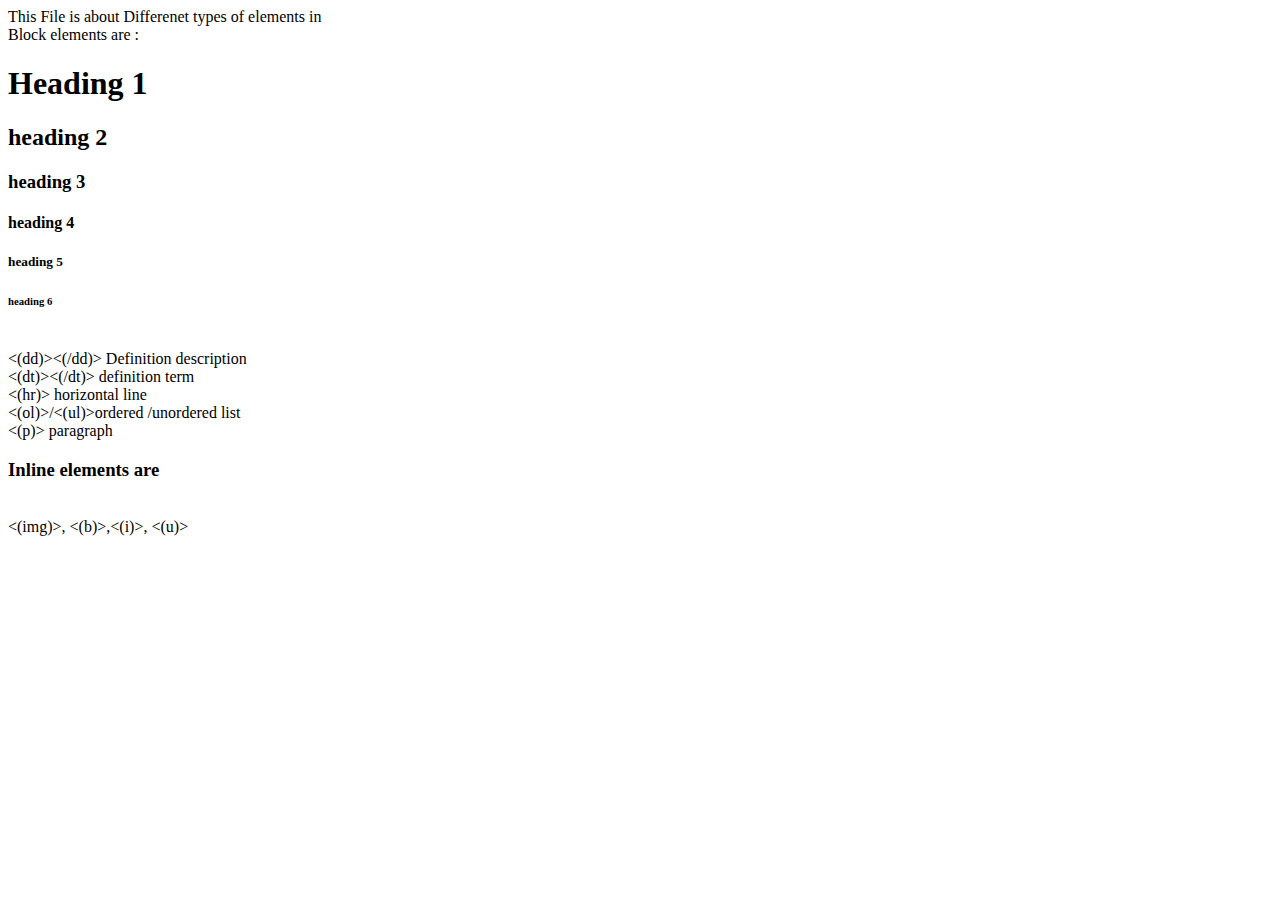
<file: HTML/elements.html>
<!DOCTYPE html>
<html lang="en">
<head>
    <meta charset="UTF-8">
    <meta name="viewport" content="width=device-width, initial-scale=1.0">
    <title>elements</title>
</head>
<body>
This File is about Differenet types of elements in <br>
Block elements are :
<h1>Heading 1</h1>
<h2> heading 2</h2>
<h3> heading 3</h3>
<h4> heading 4</h4>
<h5> heading 5 </h5>
<h6> heading 6 </h6> <br>
<(dd)><(/dd)> Definition description <br> <(dt)><(/dt)> definition term <br> <(hr)> horizontal line <br> <(ol)>/<(ul)>ordered /unordered list <br> <(p)> paragraph <br> <h3>
Inline elements are </h3> <br> <(img)>, <(b)>,<(i)>, <(u)>
</body>
</html>
</file>
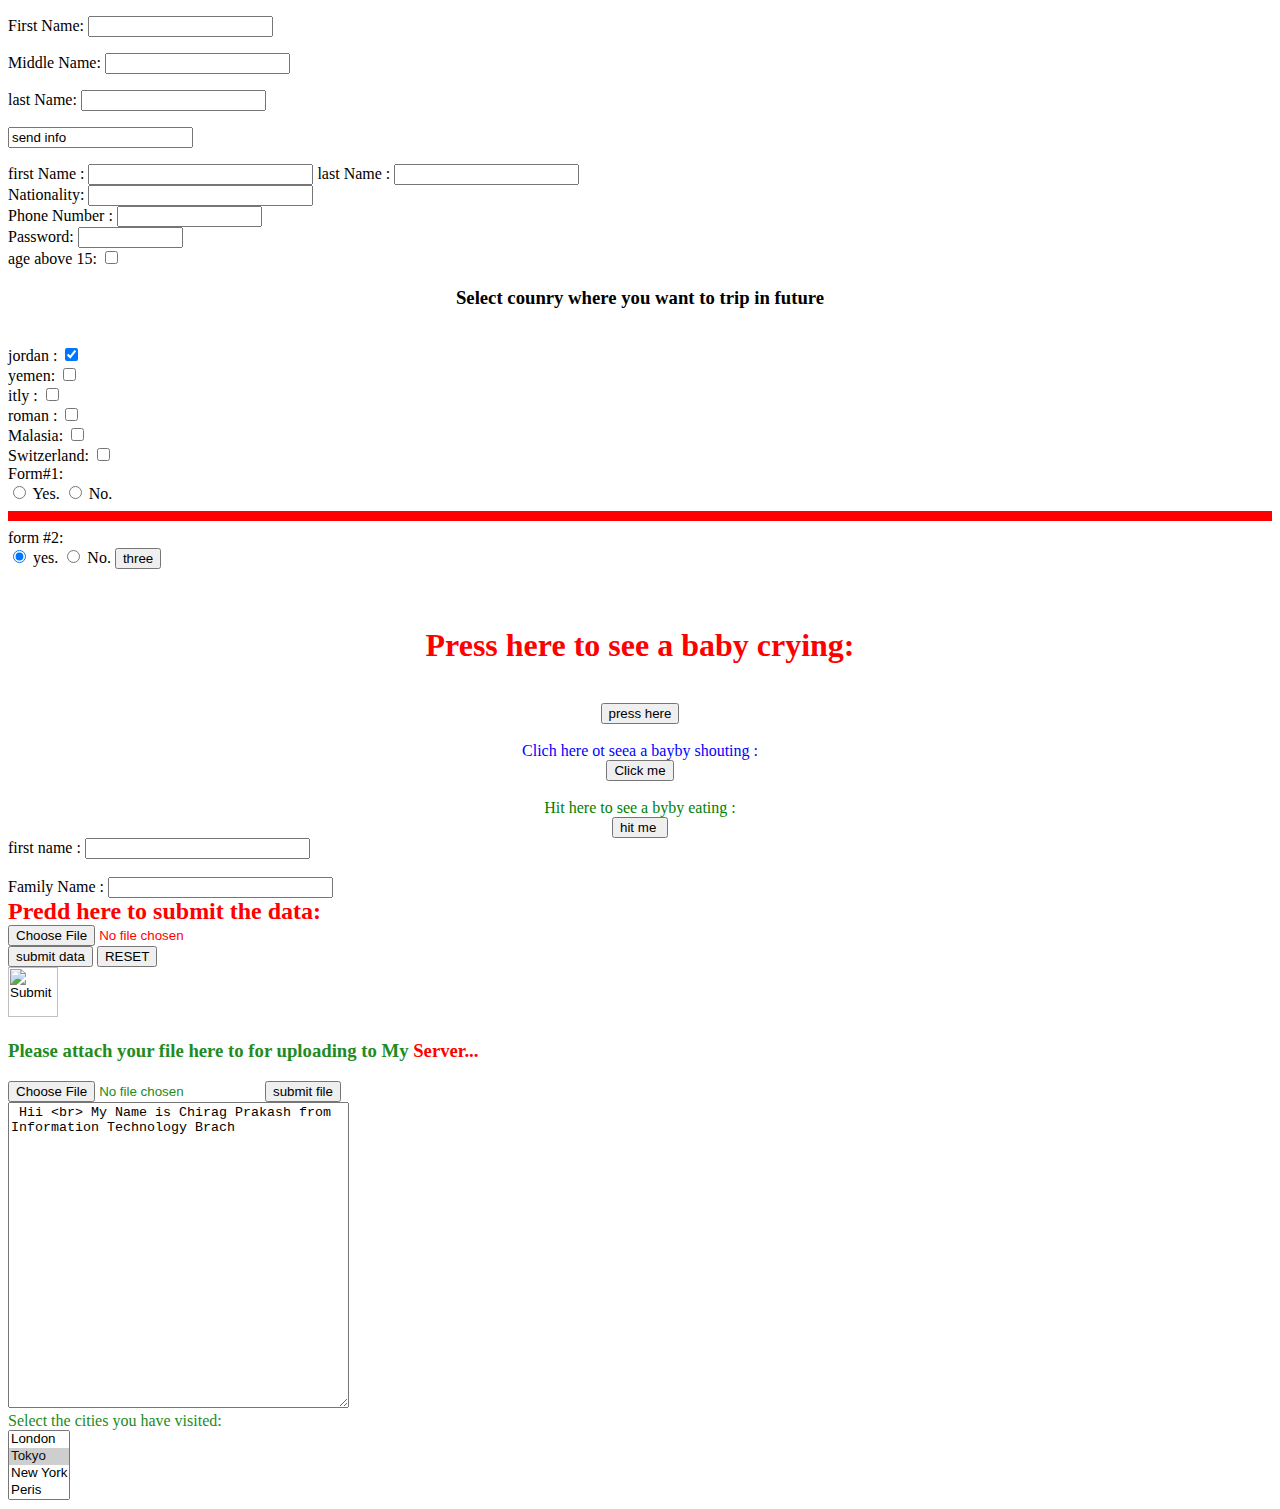
<file: HTML/form.html>
<!DOCTYPE html>
<html lang="en">
<head>
    <meta charset="UTF-8">
    <meta name="viewport" content="width=device-width, initial-scale=1.0">
    <title>form element</title>
</head>
<body>
<form action="">
    <p>First Name: <INPUT TYPE = "text" Name = "first name" Maxlength = '50'> </p>
        <p>Middle Name: <INPUT TYPE = "text" Name = "middle name" Maxlength = '50'> </p>
            <p>last Name: <INPUT TYPE = "text" Name = "last name" Maxlength = '50'> </p>
        <p> <input type = "sumbit" Name = 'fsumbit1' value = 'send info'> </p>

</form>
<form name = "form1" method = 'get' action = ''>
    first Name : <input type = 'text' Name = "FName" size = '25' Max length = '25'>
    last Name : <input type = "text" Name = "LName" size = '20' Max length = '25'> <br>
    Nationality: <input type = "text" Mame = "Country" size = '25' Max length = '25'> <br>
    Phone Number : <input type = 'text' Name = "phone" size = '15' Maxlength = '12'> <br>
    Password: <input type = 'password' Name = "password" size = '10' Maxlenght = '10'> <br>
    age above 15: <input type = "checkbox" Name = 'checkb' size = '2' maxlength="2">
    </form>
<div>
<form name = "form3" Action = '' method = 'get' >
<center> <h3>Select counry where you want to trip in future </h3></center> <br>
    jordan : <input type ="checkbox" Name = 'country' checked > <br>
    yemen: <input type ="checkbox" Name = 'country' > <br>
    itly : <input type ="checkbox" Name = 'country'  > <br>
    roman : <input type ="checkbox" Name = 'country'  > <br>
    Malasia: <input type ="checkbox" Name = 'country'  > <br>
    Switzerland: <input type ="checkbox" Name = 'country' > <br>
    

</form>
Form#1:
<form>
    <input type = "radio" Name = "choice" value = "one"> Yes.
    <input type = "radio" Name = "choice" Value ="two" > No. 
</form>
<hr color = red size = '10'>
form #2:
<form>
    <input type = 'radio' Name = 'choice' value = 'three' checked> yes. 
    <input type = 'radio' Name = 'choice' value = 'four'> No.
    <input type = 'button' Name = "click" value = 'three' >
</form>
</div> 
<div align = 'center'><br> <br>
<form>
    <font color = red > <h1> Press here to see a baby crying: </h1> </font><br>
    <input type = 'button' value = "press here" ><br> <br>
<font color = blue> Clich here ot seea a bayby shouting : <br>
<input type = "button" Value = "Click me"> <br> <br></font>
<font color = green >
    Hit here to see a byby eating : <br>
    <input type = 'button' value = 'hit me '> <br>

</font>
<font color = yellow></font>
</form>
</div>
<form action = 'url' method = 'get'>
    first name : <input type = "text" size = 25 name = 'first Name'> <br> <br>
    Family Name : <Input type = 'text' size = 25 Name = 'last name'> <br>
        <font color = red>
            <strong><font size = 5>
        Predd here to submit the data: </font></strong><br>
        <input type = "file" size = 25 Name = "upload"> <br>
        <input type = "submit" value = "submit data"> 
        <input type = 'reset'  value = "RESET"> <br>
        <input type = 'image' src = "https://media1.tenor.com/m/7gUwUBvlgqAAAAAC/red-button-spam.gif" height="50" width = "50">
</form>
<form>
    <h3><font color = forestgreen> Please attach your file here to for uploading to My <font color = red> Server...<br></font></h3>
<input type = "file" Name = "my file" size = '30'>
<input type = "submit" value = "submit file">
</form> 
 <form>
<textarea cols = 40 rows = 20 Name = 'Comments'> Hii <br> My Name is Chirag Prakash from Information Technology Brach </textarea> <br>
Select the cities you have visited: <br>
<select name = "list" size = 4 multiple> 
    <option> London</option>
    <option value = "india" selected> Tokyo</option>
    <option> New York</option>
    <option> Peris</option>
    <option> Brazil</option>
    <option> Canada </option>
</select>
</form>
</body>
</html>
</file>
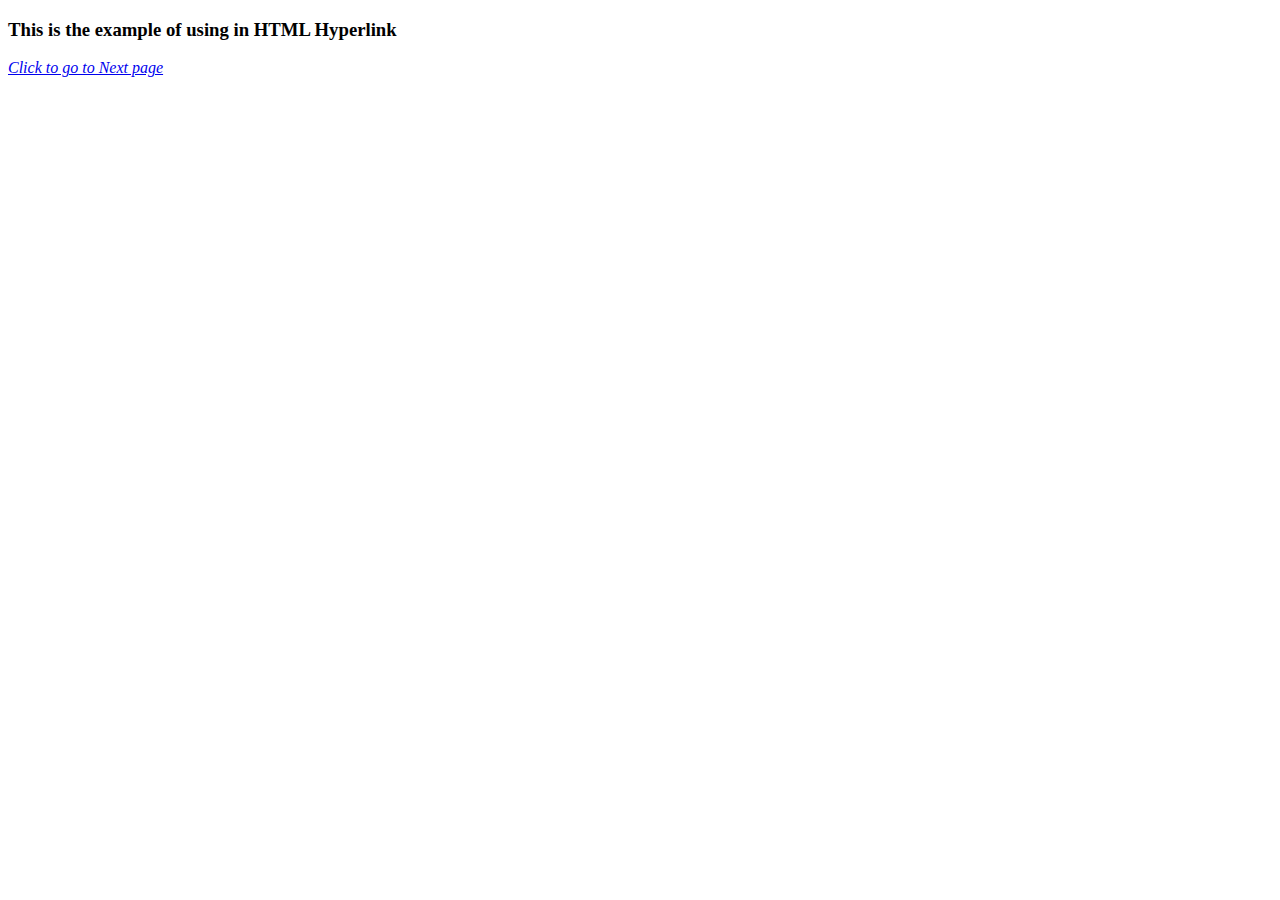
<file: HTML/hyperlink.html>
<!DOCTYPE html>
<html lang="en">
<head>
    <meta charset="UTF-8">
    <meta name="viewport" content="width=device-width, initial-scale=1.0">
    <title>hyperlink</title>
</head>

<body>
    <h3> This is the example of using in HTML Hyperlink</h3>
    <I><Font COLOR = "#RRGGBB"> <a href = "2ndpage.html" target = "_blank"> Click to go to Next page</a></Font></I>
</body>
</html>
</file>
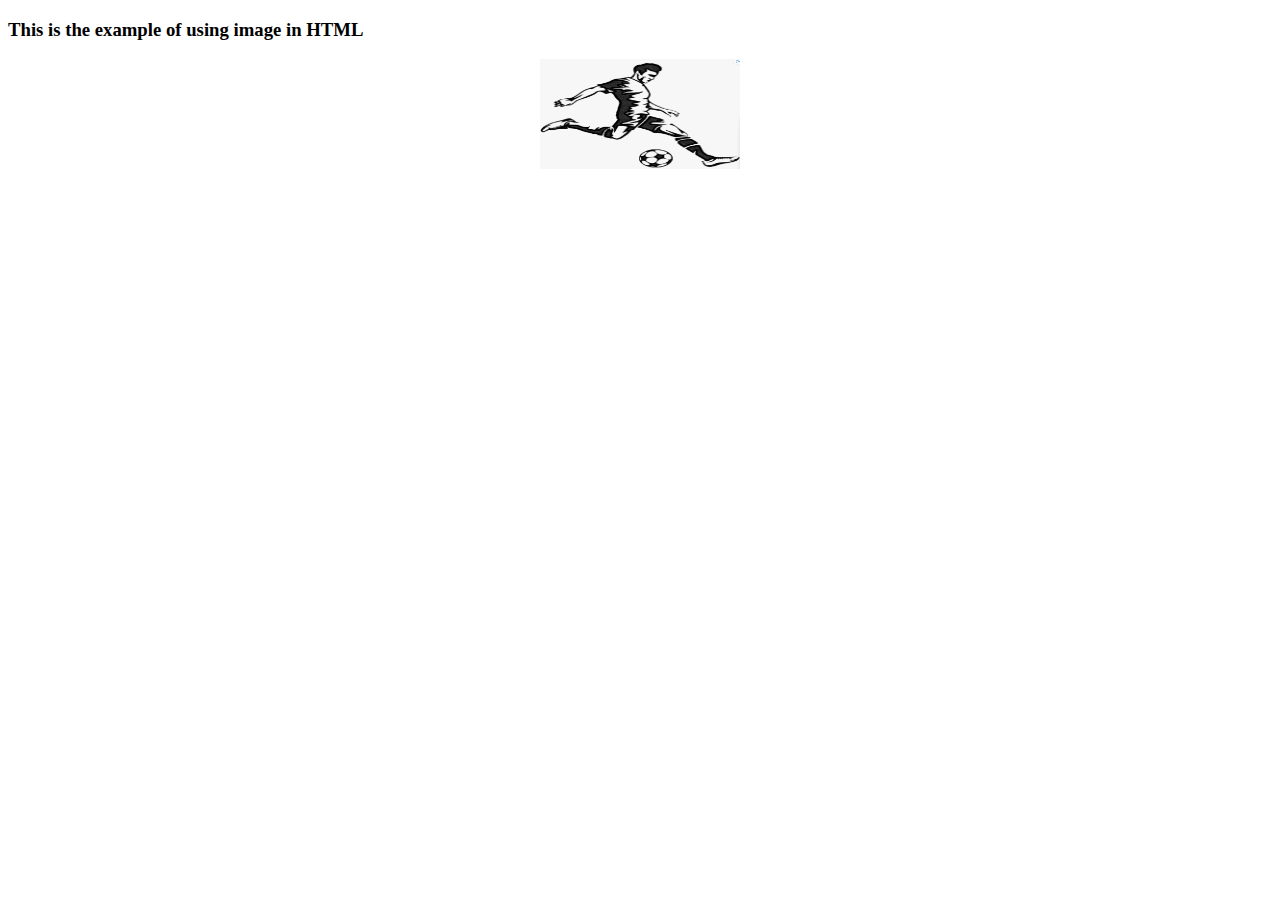
<file: HTML/images.html>
<!DOCTYPE html>
<html lang="en">
<head>
    <meta charset="UTF-8">
    <meta name="viewport" content="width=device-width, initial-scale=1.0">
    <title>Image</title>
</head>
<body>
    <h3>This is the example of using image in HTML</h3>
    <center><img src="Screenshot 2024-07-06 085728.png" alt="Images" width = "200" height = "110" title = "Football"> </center>
</body>
</html>
</file>
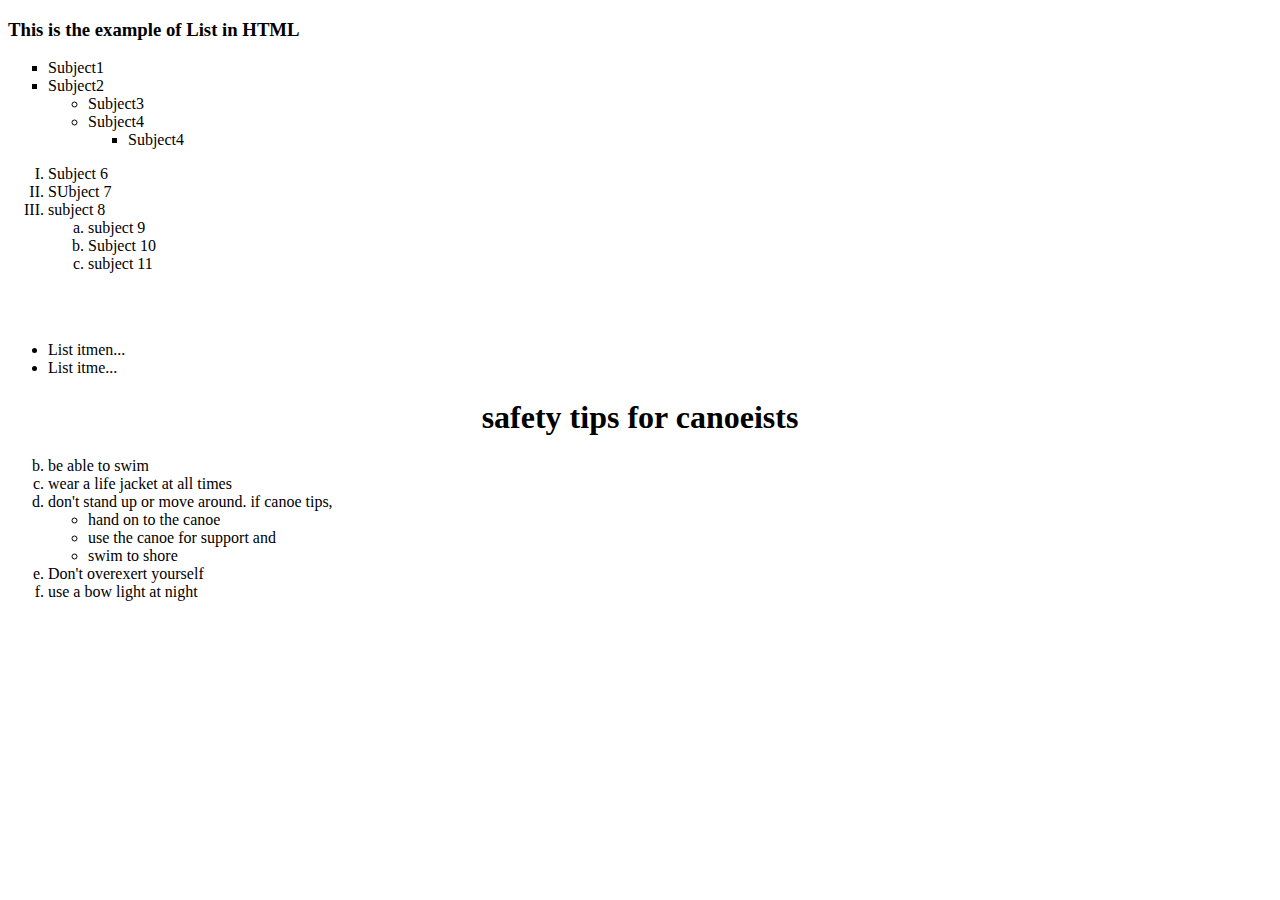
<file: HTML/list.html>
<!DOCTYPE html>
<html lang="en">
<head>
    <meta charset="UTF-8">
    <meta name="viewport" content="width=device-width, initial-scale=1.0">
    <title>Ordered/unordered list</title>
</head>
<body>
    <h3> This is the example of List in HTML</h3>
    <ul type = "square">
        <li> Subject1 </li>
        <li> Subject2
        </li>
        <ul type = "circle">
        <li> Subject3 </li>
        <li> Subject4 </li>
        <ul> <li> Subject4</li></ul> </ul>
    </ul>
    <ol type = "I">
        <li> Subject 6</li>
        <li> SUbject 7</li>
        <li> subject 8 </li>
        <ol type = "a"> <li> subject 9 </li> <li>Subject 10 </li> <li>subject 11</li></ol>
    </ol> 
    <br> <br> 
    <ul> <li> List itmen...</li>
        <li> List itme...</li></ul>
        <h1 align ="center"> safety tips for canoeists</h1>
        <ol type = 'a' start = "2">
            <li> be able to swim</li>
            <li> wear a life jacket at all times </li>
            <li> don't stand up or move around. if canoe tips,</li>
                <ul>
                    <li> hand on to the canoe </li>
                    <li> use the canoe for support and </li>
                    <li> swim to shore</li></ul>
                <li> Don't overexert yourself</li>
                <li> use a bow light at night</li>
                
        </ol> 
</body>
</html>
</file>
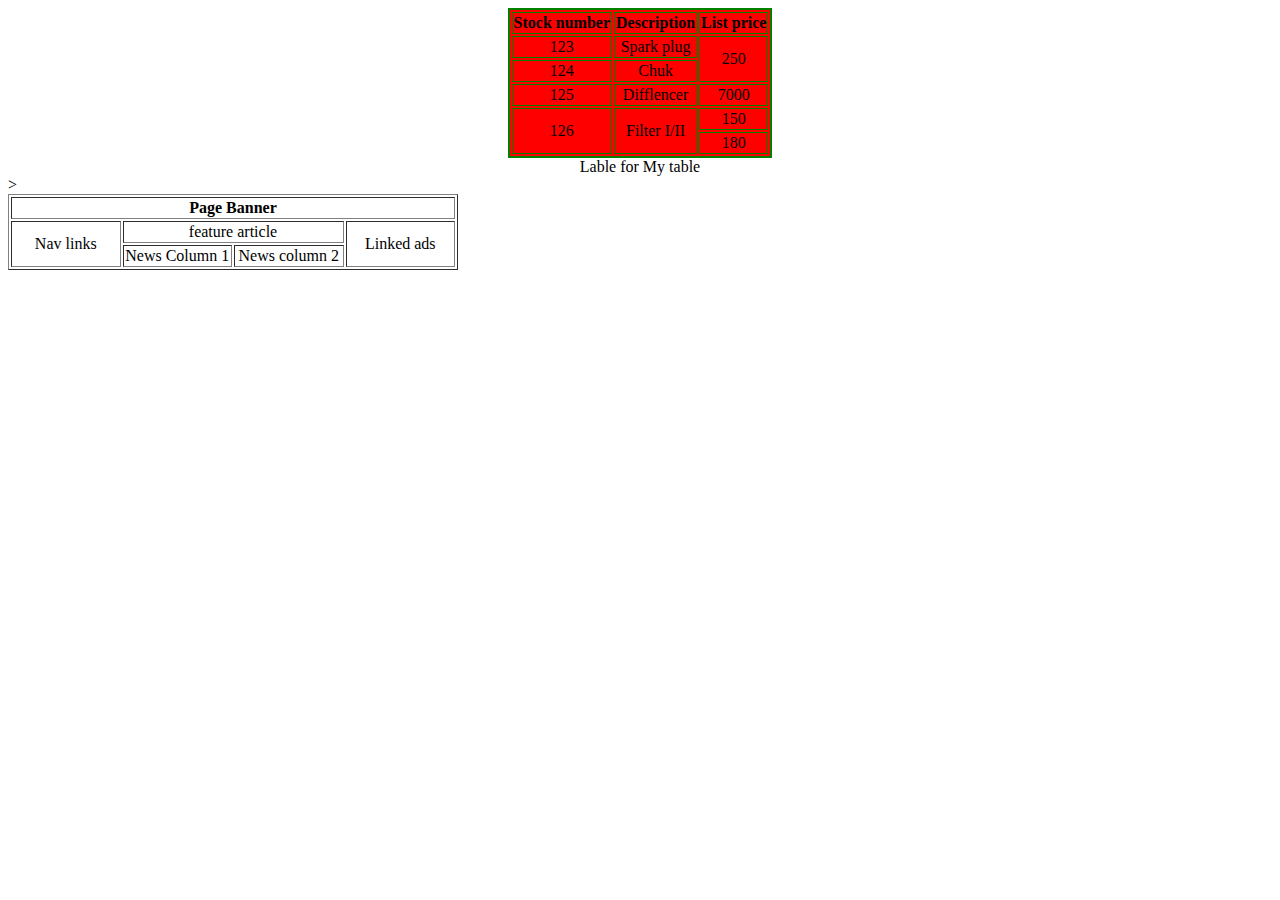
<file: HTML/tables.html>
<!DOCTYPE html>
<html lang="en">
<head>
    <meta charset="UTF-8">
    <meta name="viewport" content="width=device-width, initial-scale=1.0">
    <title>Tables</title>
</head>
<body>
    <table bgcolor = "red" border = "2 " bordercolor = 'green' align = "center" cell spacing = '2'>
        <caption align = "bottom"> Lable for My table</caption>
        <tr>
            <th> Stock number </th>
            <th> Description
            </th>
            <th> List price</th>
    
        </tr>
        <tr align = "center">
            <td> 123</td>
            <td> Spark plug</td>
            <td rowspan = 2> 250</td>
        </tr>
        <tr align = center>
            <td> 124</td>
            <td> Chuk </td>
           
        </tr>
        <tr align = center>
            <td > 125</td>
            <td> Difflencer</td>
            <td> 7000</td>
        </tr>
        <tr align = center>
            <td rowspan = 2>126</td>
            <td rowspan = 2> Filter I/II </td>
            <td> 150</td>
        </tr>
        <tr align = center>
            <td> 180</td>
        </tr>
    </table> 
     <table border width = '450'>
        <tr align = center><td colspan = '4' align = 'center'> <b> Page Banner </b> </td>></tr>
        <tr align = center> <td rowspan = '2' width = "25%" align = 'center'> Nav links </td>
        <td colspan ='2' align = 'center'> feature article</td>
        <td rowspan = '2' width = '25%' align = 'center'> Linked ads </td></tr>
    <tr align = center> <td width = '25%'> News Column 1</td>
    <td width = '25%'> News column 2</td></tr>
    </table> 
</body>
</html>
</file>
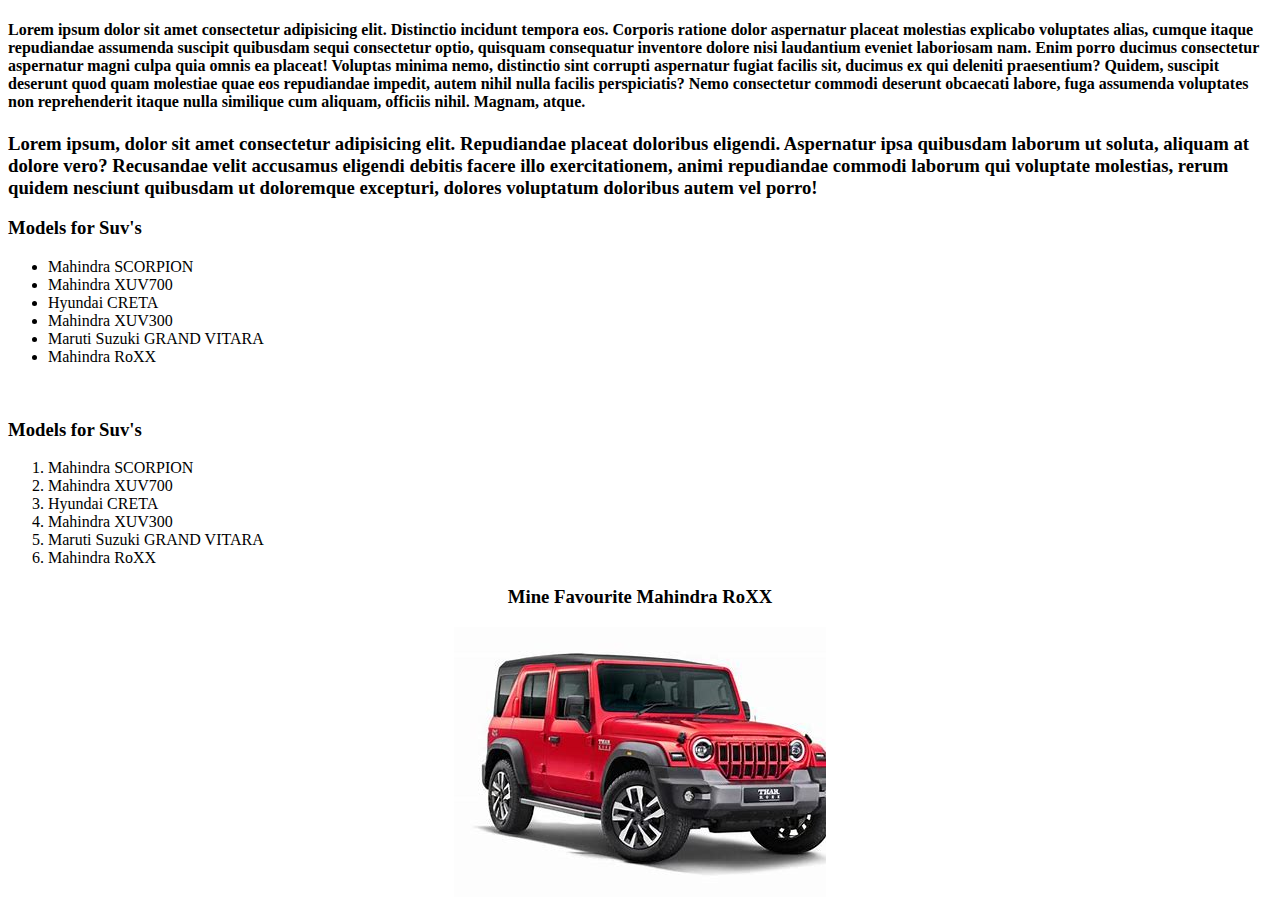
<file: HTML/file to upload on git/test.html>
<!DOCTYPE html>
<html lang="en">
<head>
    <meta charset="UTF-8">
    <meta name="viewport" content="width=device-width, initial-scale=1.0">
    <title>Document</title>
</head>
<body>
<p><h4> Lorem ipsum dolor sit amet consectetur adipisicing elit. Distinctio incidunt tempora eos. Corporis ratione dolor aspernatur placeat molestias explicabo voluptates alias, cumque itaque repudiandae assumenda suscipit quibusdam sequi consectetur optio, quisquam consequatur inventore dolore nisi laudantium eveniet laboriosam nam. Enim porro ducimus consectetur aspernatur magni culpa quia omnis ea placeat! Voluptas minima nemo, distinctio sint corrupti aspernatur fugiat facilis sit, ducimus ex qui deleniti praesentium? Quidem, suscipit deserunt quod quam molestiae quae eos repudiandae impedit, autem nihil nulla facilis perspiciatis? Nemo consectetur commodi deserunt obcaecati labore, fuga assumenda voluptates non reprehenderit itaque nulla similique cum aliquam, officiis nihil. Magnam, atque. </h4></p>
<p><h3>Lorem ipsum, dolor sit amet consectetur adipisicing elit. Repudiandae placeat doloribus eligendi. Aspernatur ipsa quibusdam laborum ut soluta, aliquam at dolore vero? Recusandae velit accusamus eligendi debitis facere illo exercitationem, animi repudiandae commodi laborum qui voluptate molestias, rerum quidem nesciunt quibusdam ut doloremque excepturi, dolores voluptatum doloribus autem vel porro!</h3></p>
<h3>  Models for Suv's </h3><ul>
    <li> Mahindra SCORPION
    </li>
    <li> Mahindra XUV700</li>
    <li> Hyundai CRETA</li>
    <li> Mahindra XUV300</li>
    <li> Maruti Suzuki GRAND VITARA </li>
    <li> Mahindra RoXX </li>
</ul> <BR>
 <h3> Models for Suv's </h3><ol>
        <li> Mahindra SCORPION
        </li>
        <li> Mahindra XUV700</li>
        <li> Hyundai CRETA</li>
        <li> Mahindra XUV300</li>
        <li> Maruti Suzuki GRAND VITARA </li>
        <li> Mahindra RoXX </li> </ol> 
    <center> <h3> Mine Favourite Mahindra RoXX </h3></h2></center>
   <center> <img src = "roxx.jpg"> </center>
</body>
</html>
</file>
